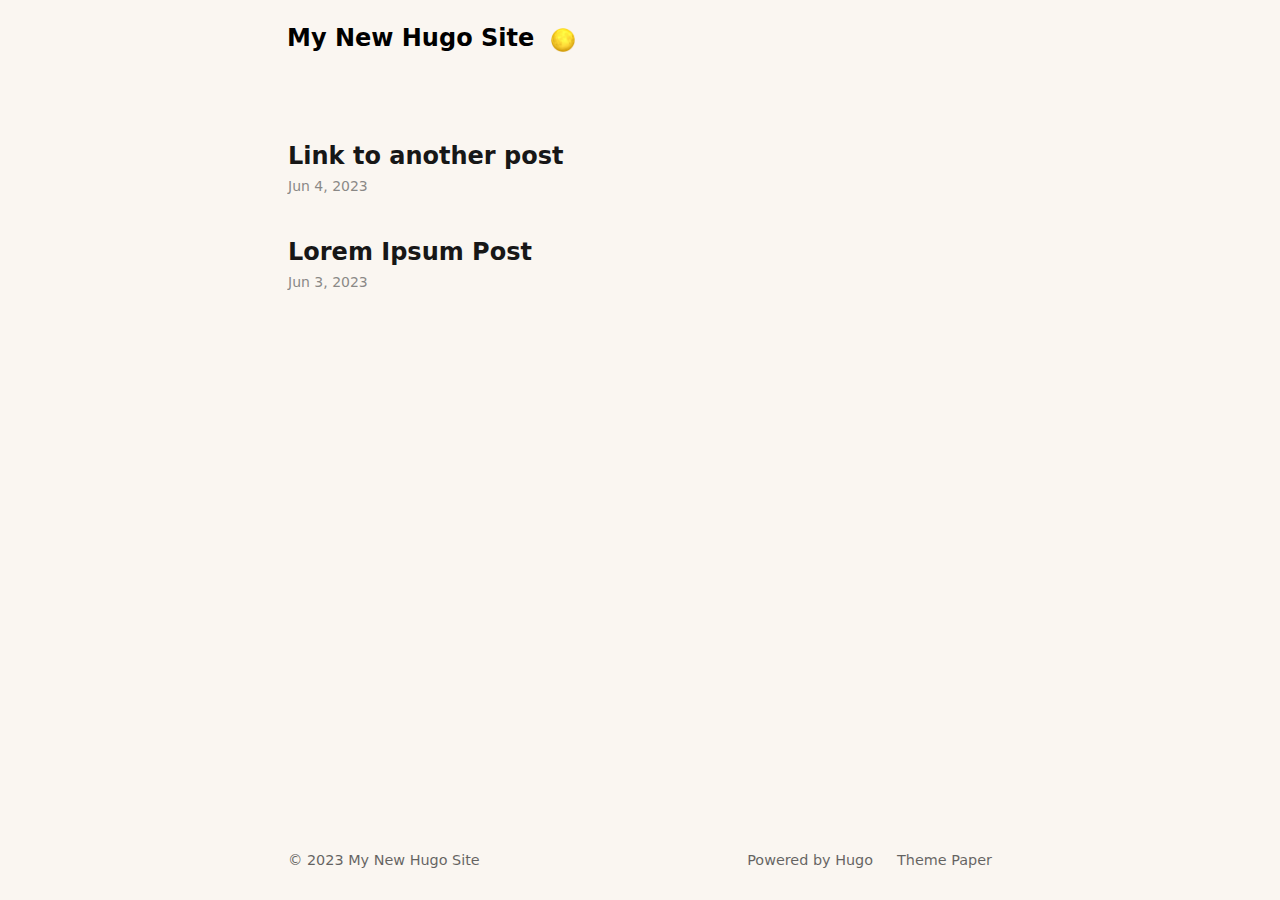
<file: index.html>
<!doctype html><html class="not-ready text-sm lg:text-base" style=--bg:#faf6f1 lang=en-us><head><meta charset=utf-8><meta http-equiv=x-ua-compatible content="IE=edge"><meta name=viewport content="width=device-width,initial-scale=1,shrink-to-fit=no"><title>My New Hugo Site</title><meta name=theme-color><meta name=description content="A personal blog"><meta name=author content="My New Hugo Site"><link rel="preload stylesheet" as=style href=https://quantk.github.io/obsidian-hugo-demo/main.min.css><link rel=preload as=image href=https://quantk.github.io/obsidian-hugo-demo/theme.png><link rel=icon href=https://quantk.github.io/obsidian-hugo-demo/favicon.ico><link rel=apple-touch-icon href=https://quantk.github.io/obsidian-hugo-demo/apple-touch-icon.png><meta name=generator content="Hugo 0.112.7"><link rel=alternate type=application/rss+xml href=https://quantk.github.io/obsidian-hugo-demo/index.xml title="My New Hugo Site"><meta property="og:title" content="My New Hugo Site"><meta property="og:description" content><meta property="og:type" content="website"><meta property="og:url" content="https://quantk.github.io/obsidian-hugo-demo/"><meta itemprop=name content="My New Hugo Site"><meta itemprop=description content><meta name=twitter:card content="summary"><meta name=twitter:title content="My New Hugo Site"><meta name=twitter:description content></head><body class="text-black duration-200 ease-out dark:text-white"><header class="mx-auto flex h-[5rem] max-w-3xl px-8 lg:justify-center"><div class="relative z-50 mr-auto flex items-center"><a class="-translate-x-[1px] -translate-y-0.5 text-2xl font-semibold" href=https://quantk.github.io/>My New Hugo Site</a><div class="btn-dark text-[0] ml-4 h-6 w-6 shrink-0 cursor-pointer [background:url(./theme.png)_left_center/_auto_theme('spacing.6')_no-repeat] [transition:_background-position_0.4s_steps(5)] dark:[background-position:right]" role=button aria-label=Dark></div></div><div class="btn-menu relative z-50 -mr-8 flex h-[5rem] w-[5rem] shrink-0 cursor-pointer flex-col items-center justify-center gap-2.5 lg:hidden" role=button aria-label=Menu></div><script>const htmlClass=document.documentElement.classList;setTimeout(()=>{htmlClass.remove("not-ready")},10);const btnMenu=document.querySelector(".btn-menu");btnMenu.addEventListener("click",()=>{htmlClass.toggle("open")});const metaTheme=document.querySelector('meta[name="theme-color"]'),lightBg=`"#faf6f1"`.replace(/"/g,""),setDark=e=>{metaTheme.setAttribute("content",e?"#000":lightBg),htmlClass[e?"add":"remove"]("dark"),localStorage.setItem("dark",e)},darkScheme=window.matchMedia("(prefers-color-scheme: dark)");if(htmlClass.contains("dark"))setDark(!0);else{const e=localStorage.getItem("dark");setDark(e?e==="true":darkScheme.matches)}darkScheme.addEventListener("change",e=>{setDark(e.matches)});const btnDark=document.querySelector(".btn-dark");btnDark.addEventListener("click",()=>{setDark(localStorage.getItem("dark")!=="true")})</script><div class="nav-wrapper fixed inset-x-0 top-full z-40 flex h-full select-none flex-col justify-center pb-16 duration-200 dark:bg-black lg:static lg:h-auto lg:flex-row lg:!bg-transparent lg:pb-0 lg:transition-none"></div></header><main class="prose prose-neutral relative mx-auto min-h-[calc(100%-10rem)] max-w-3xl px-8 pb-24 pt-16 dark:prose-invert"><section class="relative my-10 first-of-type:mt-0 last-of-type:mb-0"><h2 class="!my-0 pb-1 font-bold !leading-none">Link to another post</h2><time class="text-sm opacity-60">Jun 4, 2023</time>
<a class="absolute inset-0 text-[0]" href=https://quantk.github.io/obsidian-hugo-demo/posts/link-to-another-post/>Link to another post</a></section><section class="relative my-10 first-of-type:mt-0 last-of-type:mb-0"><h2 class="!my-0 pb-1 font-bold !leading-none">Lorem Ipsum Post</h2><time class="text-sm opacity-60">Jun 3, 2023</time>
<a class="absolute inset-0 text-[0]" href=https://quantk.github.io/obsidian-hugo-demo/posts/our-first-post/>Lorem Ipsum Post</a></section></main><footer class="opaco mx-auto flex h-[5rem] max-w-3xl items-center px-8 text-[0.9em] opacity-60"><div class=mr-auto>&copy; 2023
<a class=link href=https://quantk.github.io/obsidian-hugo-demo/>My New Hugo Site</a></div><a class="link mx-6" href=https://gohugo.io/ rel=noopener target=_blank>Powered by Hugo️️</a>️
<a class=link href=https://github.com/nanxiaobei/hugo-paper rel=noopener target=_blank>Theme Paper</a></footer></body></html>
</file>
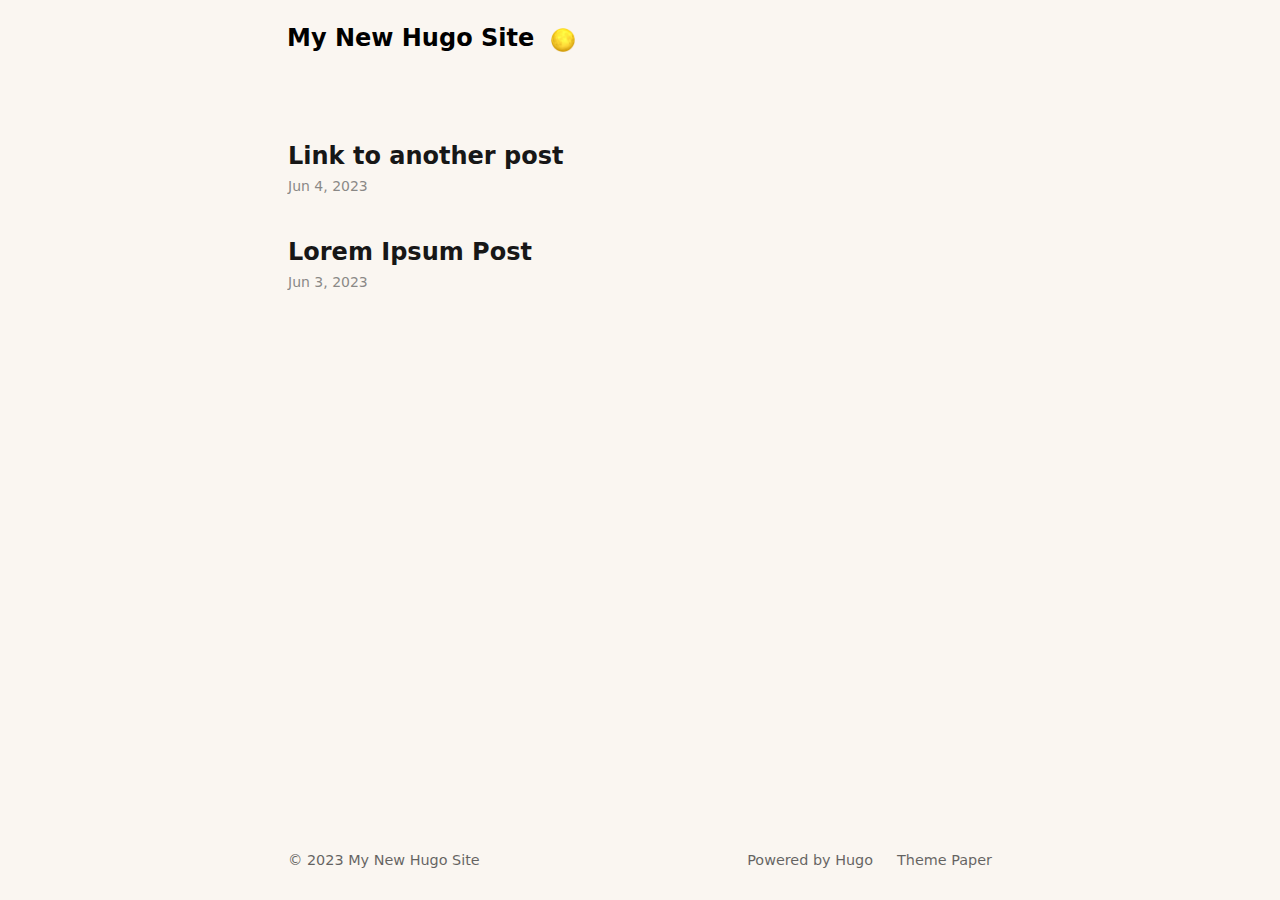
<file: posts/index.html>
<!doctype html><html class="not-ready text-sm lg:text-base" style=--bg:#faf6f1 lang=en-us><head><meta charset=utf-8><meta http-equiv=x-ua-compatible content="IE=edge"><meta name=viewport content="width=device-width,initial-scale=1,shrink-to-fit=no"><title>Posts - My New Hugo Site</title><meta name=theme-color><meta name=description content="A personal blog"><meta name=author content="My New Hugo Site"><link rel="preload stylesheet" as=style href=https://quantk.github.io/obsidian-hugo-demo/main.min.css><link rel=preload as=image href=https://quantk.github.io/obsidian-hugo-demo/theme.png><link rel=icon href=https://quantk.github.io/obsidian-hugo-demo/favicon.ico><link rel=apple-touch-icon href=https://quantk.github.io/obsidian-hugo-demo/apple-touch-icon.png><meta name=generator content="Hugo 0.112.7"><link rel=alternate type=application/rss+xml href=https://quantk.github.io/obsidian-hugo-demo/posts/index.xml title="My New Hugo Site"><meta property="og:title" content="Posts"><meta property="og:description" content><meta property="og:type" content="website"><meta property="og:url" content="https://quantk.github.io/obsidian-hugo-demo/posts/"><meta itemprop=name content="Posts"><meta itemprop=description content><meta name=twitter:card content="summary"><meta name=twitter:title content="Posts"><meta name=twitter:description content></head><body class="text-black duration-200 ease-out dark:text-white"><header class="mx-auto flex h-[5rem] max-w-3xl px-8 lg:justify-center"><div class="relative z-50 mr-auto flex items-center"><a class="-translate-x-[1px] -translate-y-0.5 text-2xl font-semibold" href=https://quantk.github.io/>My New Hugo Site</a><div class="btn-dark text-[0] ml-4 h-6 w-6 shrink-0 cursor-pointer [background:url(./theme.png)_left_center/_auto_theme('spacing.6')_no-repeat] [transition:_background-position_0.4s_steps(5)] dark:[background-position:right]" role=button aria-label=Dark></div></div><div class="btn-menu relative z-50 -mr-8 flex h-[5rem] w-[5rem] shrink-0 cursor-pointer flex-col items-center justify-center gap-2.5 lg:hidden" role=button aria-label=Menu></div><script>const htmlClass=document.documentElement.classList;setTimeout(()=>{htmlClass.remove("not-ready")},10);const btnMenu=document.querySelector(".btn-menu");btnMenu.addEventListener("click",()=>{htmlClass.toggle("open")});const metaTheme=document.querySelector('meta[name="theme-color"]'),lightBg=`"#faf6f1"`.replace(/"/g,""),setDark=e=>{metaTheme.setAttribute("content",e?"#000":lightBg),htmlClass[e?"add":"remove"]("dark"),localStorage.setItem("dark",e)},darkScheme=window.matchMedia("(prefers-color-scheme: dark)");if(htmlClass.contains("dark"))setDark(!0);else{const e=localStorage.getItem("dark");setDark(e?e==="true":darkScheme.matches)}darkScheme.addEventListener("change",e=>{setDark(e.matches)});const btnDark=document.querySelector(".btn-dark");btnDark.addEventListener("click",()=>{setDark(localStorage.getItem("dark")!=="true")})</script><div class="nav-wrapper fixed inset-x-0 top-full z-40 flex h-full select-none flex-col justify-center pb-16 duration-200 dark:bg-black lg:static lg:h-auto lg:flex-row lg:!bg-transparent lg:pb-0 lg:transition-none"></div></header><main class="prose prose-neutral relative mx-auto min-h-[calc(100%-10rem)] max-w-3xl px-8 pb-24 pt-16 dark:prose-invert"><section class="relative my-10 first-of-type:mt-0 last-of-type:mb-0"><h2 class="!my-0 pb-1 font-bold !leading-none">Link to another post</h2><time class="text-sm opacity-60">Jun 4, 2023</time>
<a class="absolute inset-0 text-[0]" href=https://quantk.github.io/obsidian-hugo-demo/posts/link-to-another-post/>Link to another post</a></section><section class="relative my-10 first-of-type:mt-0 last-of-type:mb-0"><h2 class="!my-0 pb-1 font-bold !leading-none">Lorem Ipsum Post</h2><time class="text-sm opacity-60">Jun 3, 2023</time>
<a class="absolute inset-0 text-[0]" href=https://quantk.github.io/obsidian-hugo-demo/posts/our-first-post/>Lorem Ipsum Post</a></section></main><footer class="opaco mx-auto flex h-[5rem] max-w-3xl items-center px-8 text-[0.9em] opacity-60"><div class=mr-auto>&copy; 2023
<a class=link href=https://quantk.github.io/obsidian-hugo-demo/>My New Hugo Site</a></div><a class="link mx-6" href=https://gohugo.io/ rel=noopener target=_blank>Powered by Hugo️️</a>️
<a class=link href=https://github.com/nanxiaobei/hugo-paper rel=noopener target=_blank>Theme Paper</a></footer></body></html>
</file>
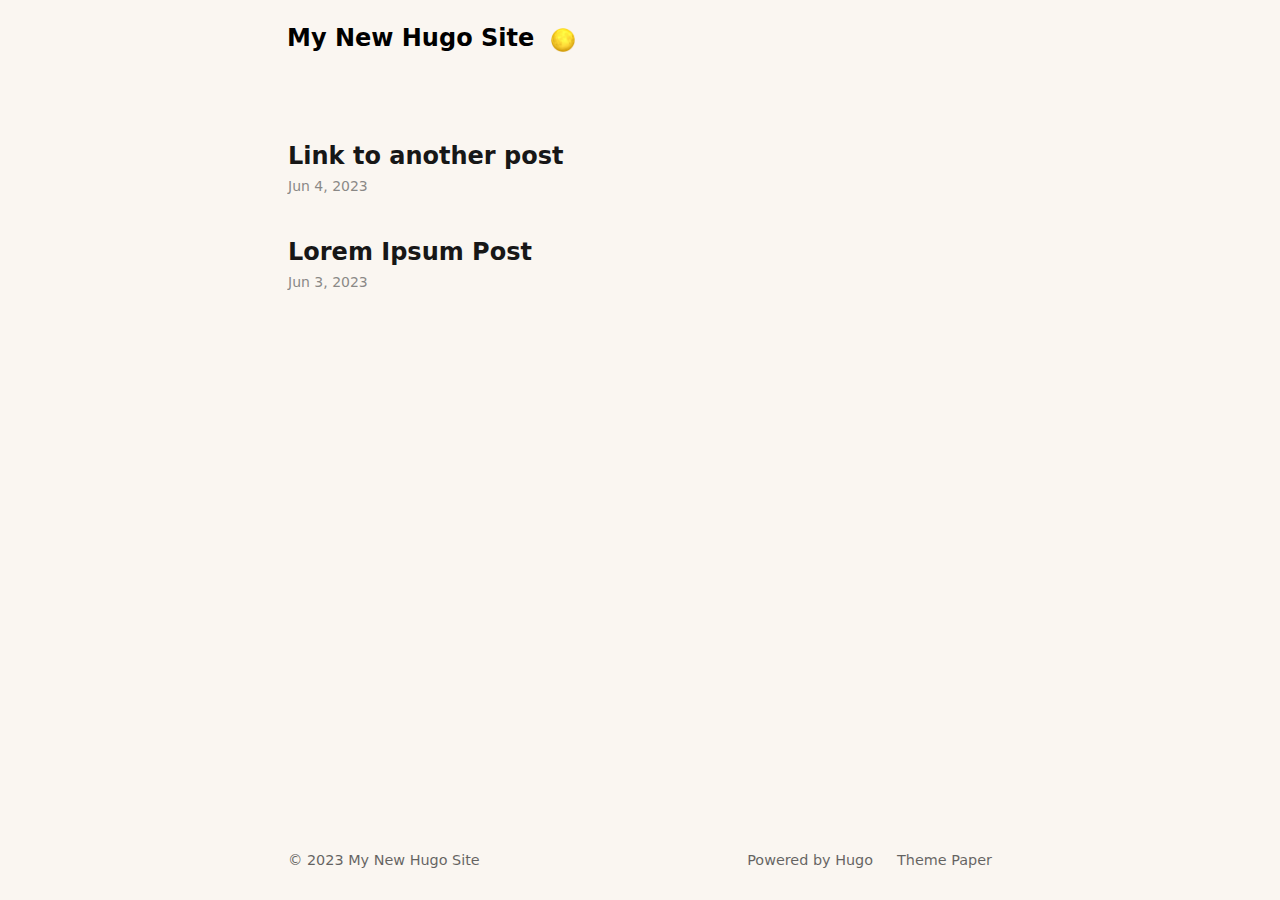
<file: page/1/index.html>
<!doctype html><html lang=en-us><head><title>https://quantk.github.io/obsidian-hugo-demo/</title><link rel=canonical href=https://quantk.github.io/obsidian-hugo-demo/><meta name=robots content="noindex"><meta charset=utf-8><meta http-equiv=refresh content="0; url=https://quantk.github.io/obsidian-hugo-demo/"></head></html>
</file>
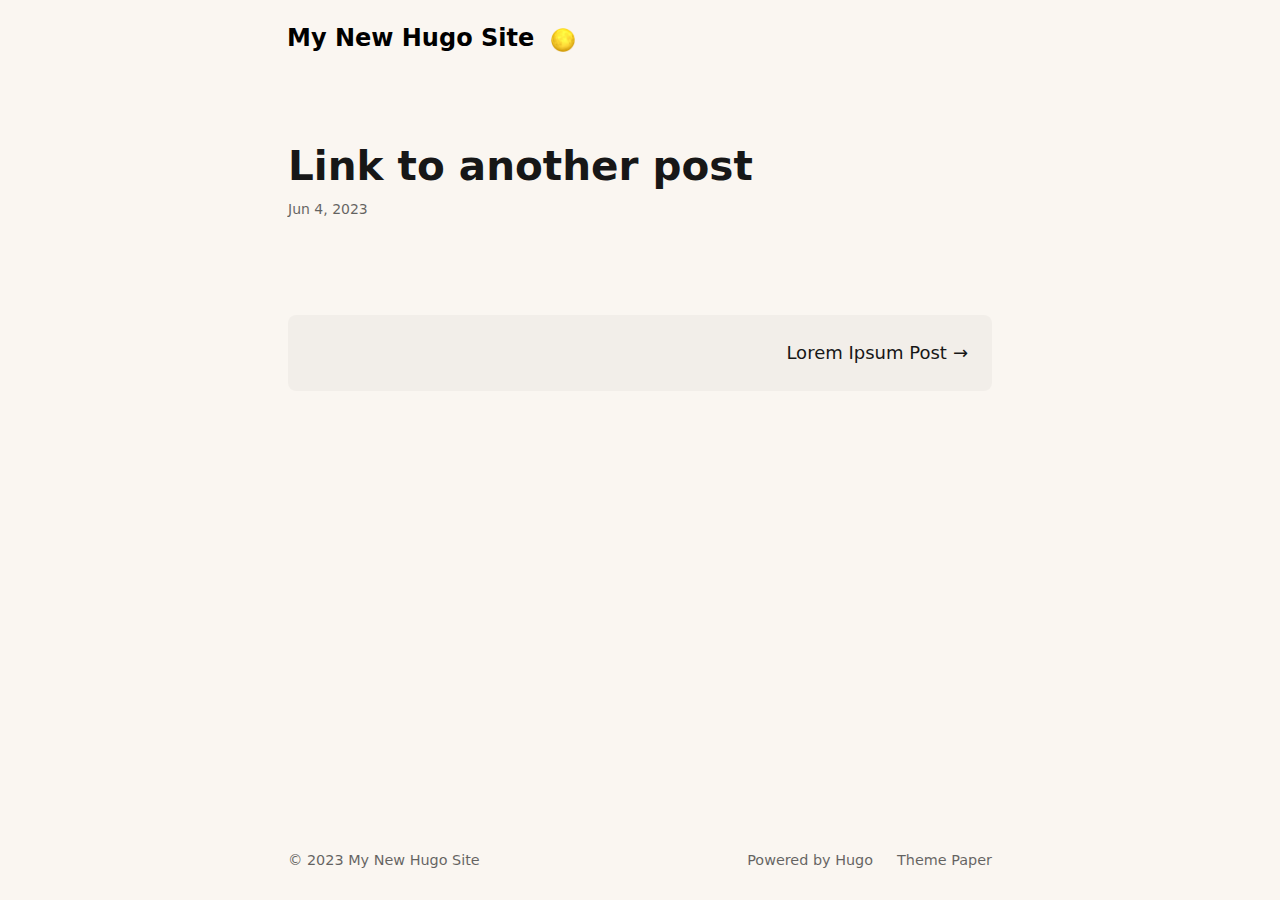
<file: posts/link-to-another-post/index.html>
<!doctype html><html class="not-ready text-sm lg:text-base" style=--bg:#faf6f1 lang=en-us><head><meta charset=utf-8><meta http-equiv=x-ua-compatible content="IE=edge"><meta name=viewport content="width=device-width,initial-scale=1,shrink-to-fit=no"><title>Link to another post - My New Hugo Site</title><meta name=theme-color><meta name=description content><meta name=author content="My New Hugo Site"><link rel="preload stylesheet" as=style href=https://quantk.github.io/obsidian-hugo-demo/main.min.css><script defer src=https://quantk.github.io/obsidian-hugo-demo/highlight.min.js onload=hljs.initHighlightingOnLoad()></script>
<link rel=preload as=image href=https://quantk.github.io/obsidian-hugo-demo/theme.png><link rel=icon href=https://quantk.github.io/obsidian-hugo-demo/favicon.ico><link rel=apple-touch-icon href=https://quantk.github.io/obsidian-hugo-demo/apple-touch-icon.png><meta name=generator content="Hugo 0.112.7"><meta property="og:title" content="Link to another post"><meta property="og:description" content><meta property="og:type" content="article"><meta property="og:url" content="https://quantk.github.io/obsidian-hugo-demo/posts/link-to-another-post/"><meta property="article:section" content="posts"><meta property="article:published_time" content="2023-06-04T00:00:00+00:00"><meta property="article:modified_time" content="2023-06-04T00:00:00+00:00"><meta itemprop=name content="Link to another post"><meta itemprop=description content><meta itemprop=datePublished content="2023-06-04T00:00:00+00:00"><meta itemprop=dateModified content="2023-06-04T00:00:00+00:00"><meta itemprop=wordCount content="0"><meta itemprop=keywords content><meta name=twitter:card content="summary"><meta name=twitter:title content="Link to another post"><meta name=twitter:description content></head><body class="text-black duration-200 ease-out dark:text-white"><header class="mx-auto flex h-[5rem] max-w-3xl px-8 lg:justify-center"><div class="relative z-50 mr-auto flex items-center"><a class="-translate-x-[1px] -translate-y-0.5 text-2xl font-semibold" href=https://quantk.github.io/>My New Hugo Site</a><div class="btn-dark text-[0] ml-4 h-6 w-6 shrink-0 cursor-pointer [background:url(./theme.png)_left_center/_auto_theme('spacing.6')_no-repeat] [transition:_background-position_0.4s_steps(5)] dark:[background-position:right]" role=button aria-label=Dark></div></div><div class="btn-menu relative z-50 -mr-8 flex h-[5rem] w-[5rem] shrink-0 cursor-pointer flex-col items-center justify-center gap-2.5 lg:hidden" role=button aria-label=Menu></div><script>const htmlClass=document.documentElement.classList;setTimeout(()=>{htmlClass.remove("not-ready")},10);const btnMenu=document.querySelector(".btn-menu");btnMenu.addEventListener("click",()=>{htmlClass.toggle("open")});const metaTheme=document.querySelector('meta[name="theme-color"]'),lightBg=`"#faf6f1"`.replace(/"/g,""),setDark=e=>{metaTheme.setAttribute("content",e?"#000":lightBg),htmlClass[e?"add":"remove"]("dark"),localStorage.setItem("dark",e)},darkScheme=window.matchMedia("(prefers-color-scheme: dark)");if(htmlClass.contains("dark"))setDark(!0);else{const e=localStorage.getItem("dark");setDark(e?e==="true":darkScheme.matches)}darkScheme.addEventListener("change",e=>{setDark(e.matches)});const btnDark=document.querySelector(".btn-dark");btnDark.addEventListener("click",()=>{setDark(localStorage.getItem("dark")!=="true")})</script><div class="nav-wrapper fixed inset-x-0 top-full z-40 flex h-full select-none flex-col justify-center pb-16 duration-200 dark:bg-black lg:static lg:h-auto lg:flex-row lg:!bg-transparent lg:pb-0 lg:transition-none"></div></header><main class="prose prose-neutral relative mx-auto min-h-[calc(100%-10rem)] max-w-3xl px-8 pb-24 pt-16 dark:prose-invert"><article><header class=mb-20><h1 class="!my-0 pb-2.5">Link to another post</h1><div class="text-sm opacity-60"><time>Jun 4, 2023</time></div></header><section></section><nav class="mt-24 flex rounded-lg bg-black/[3%] text-lg dark:bg-white/[8%]"><a class="ml-auto flex w-1/2 items-center justify-end rounded-r-md p-6 pl-3 no-underline hover:bg-black/[2%] dark:hover:bg-white/[3%]" href=https://quantk.github.io/obsidian-hugo-demo/posts/our-first-post/><span>Lorem Ipsum Post</span><span class=ml-1.5>→</span></a></nav></article></main><footer class="opaco mx-auto flex h-[5rem] max-w-3xl items-center px-8 text-[0.9em] opacity-60"><div class=mr-auto>&copy; 2023
<a class=link href=https://quantk.github.io/obsidian-hugo-demo/>My New Hugo Site</a></div><a class="link mx-6" href=https://gohugo.io/ rel=noopener target=_blank>Powered by Hugo️️</a>️
<a class=link href=https://github.com/nanxiaobei/hugo-paper rel=noopener target=_blank>Theme Paper</a></footer></body></html>
</file>
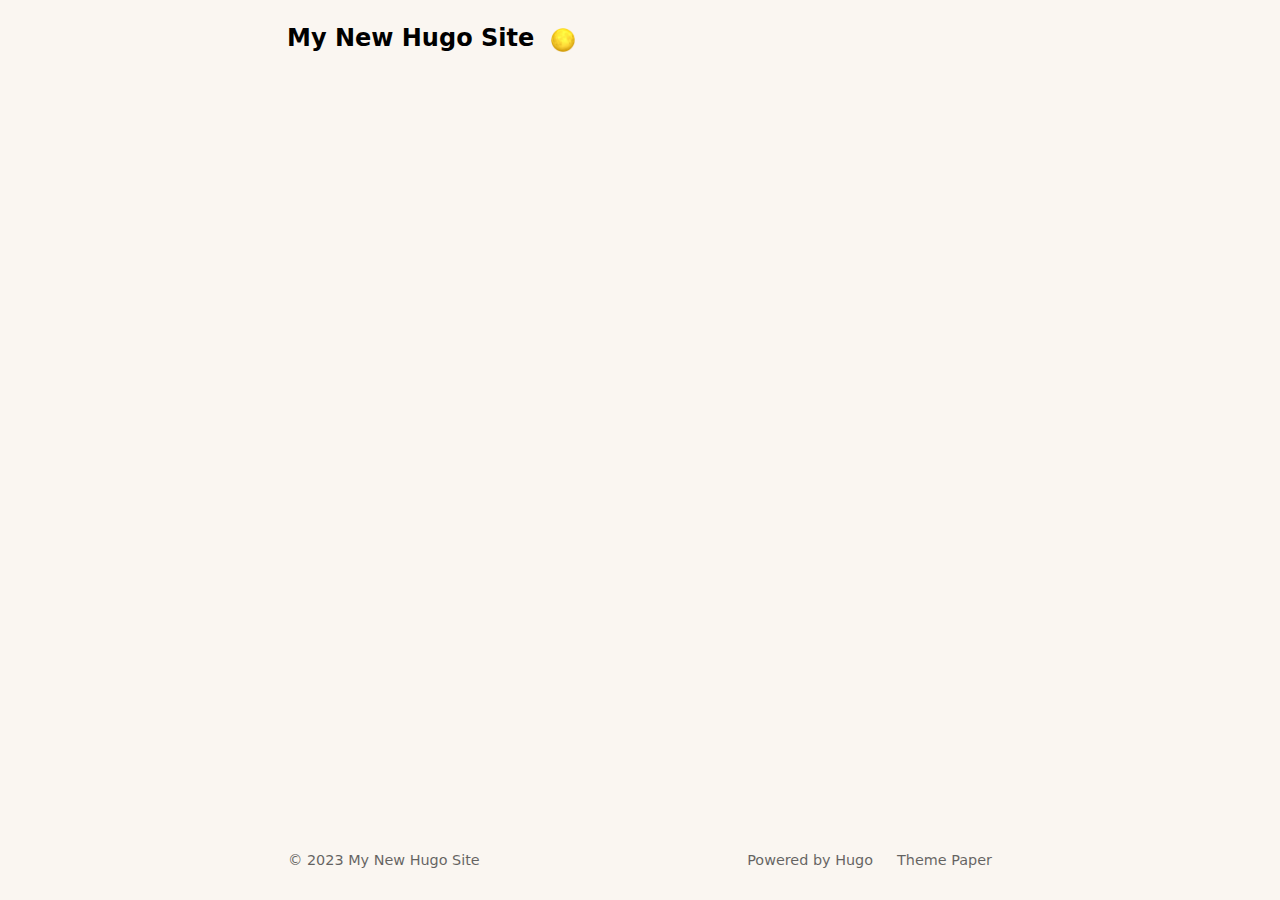
<file: categories/page/1/index.html>
<!doctype html><html lang=en-us><head><title>https://quantk.github.io/obsidian-hugo-demo/categories/</title><link rel=canonical href=https://quantk.github.io/obsidian-hugo-demo/categories/><meta name=robots content="noindex"><meta charset=utf-8><meta http-equiv=refresh content="0; url=https://quantk.github.io/obsidian-hugo-demo/categories/"></head></html>
</file>
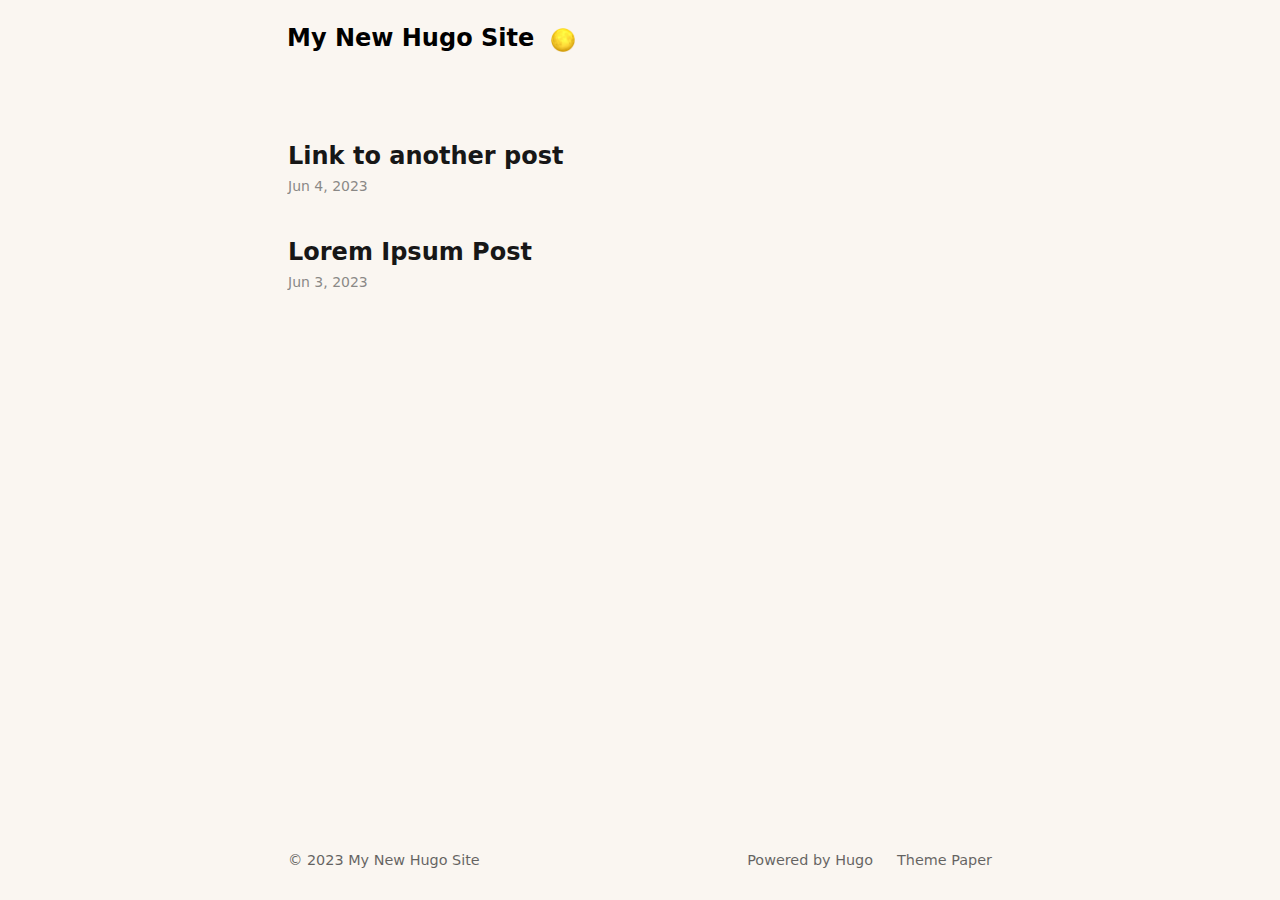
<file: posts/page/1/index.html>
<!doctype html><html lang=en-us><head><title>https://quantk.github.io/obsidian-hugo-demo/posts/</title><link rel=canonical href=https://quantk.github.io/obsidian-hugo-demo/posts/><meta name=robots content="noindex"><meta charset=utf-8><meta http-equiv=refresh content="0; url=https://quantk.github.io/obsidian-hugo-demo/posts/"></head></html>
</file>
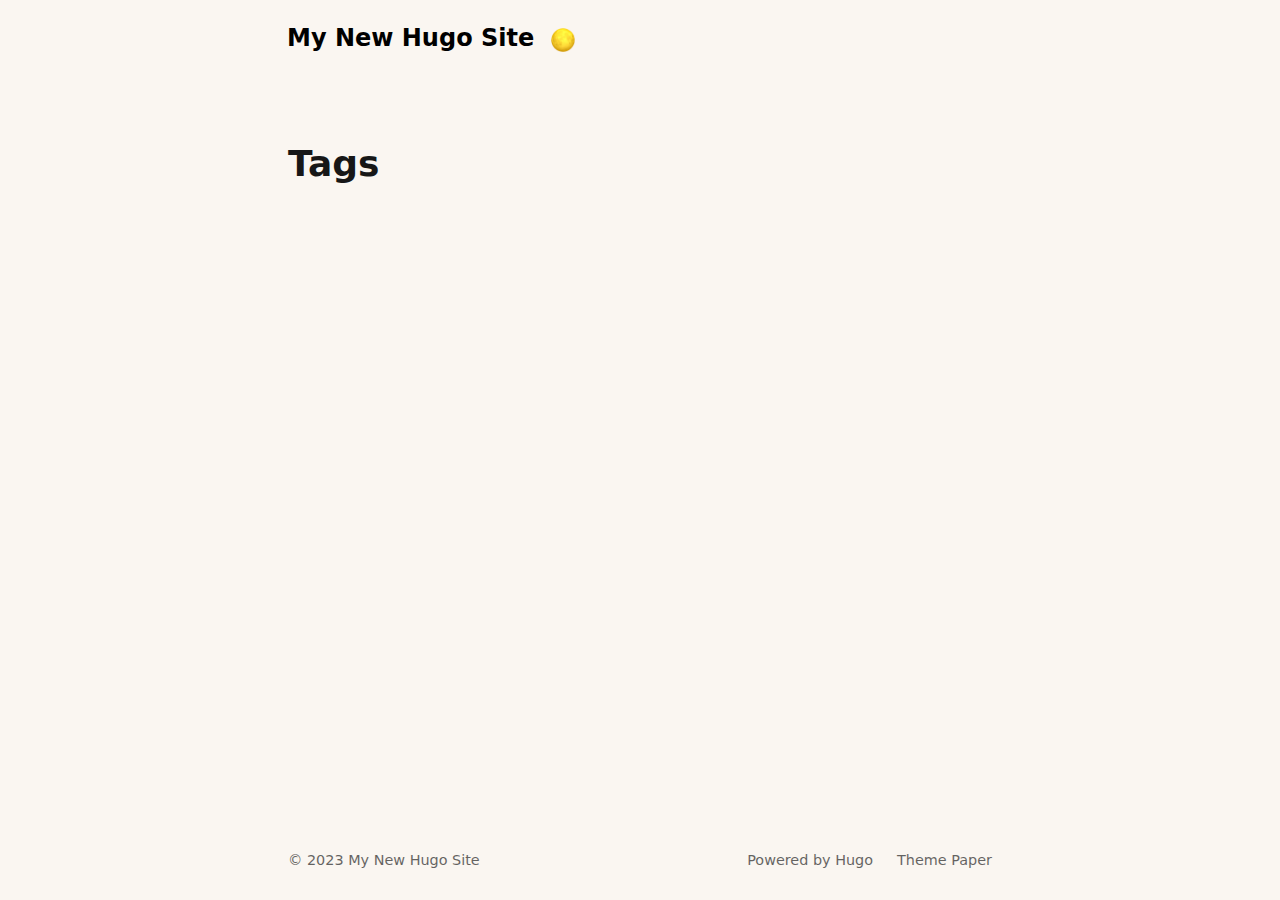
<file: tags/page/1/index.html>
<!doctype html><html lang=en-us><head><title>https://quantk.github.io/obsidian-hugo-demo/tags/</title><link rel=canonical href=https://quantk.github.io/obsidian-hugo-demo/tags/><meta name=robots content="noindex"><meta charset=utf-8><meta http-equiv=refresh content="0; url=https://quantk.github.io/obsidian-hugo-demo/tags/"></head></html>
</file>
